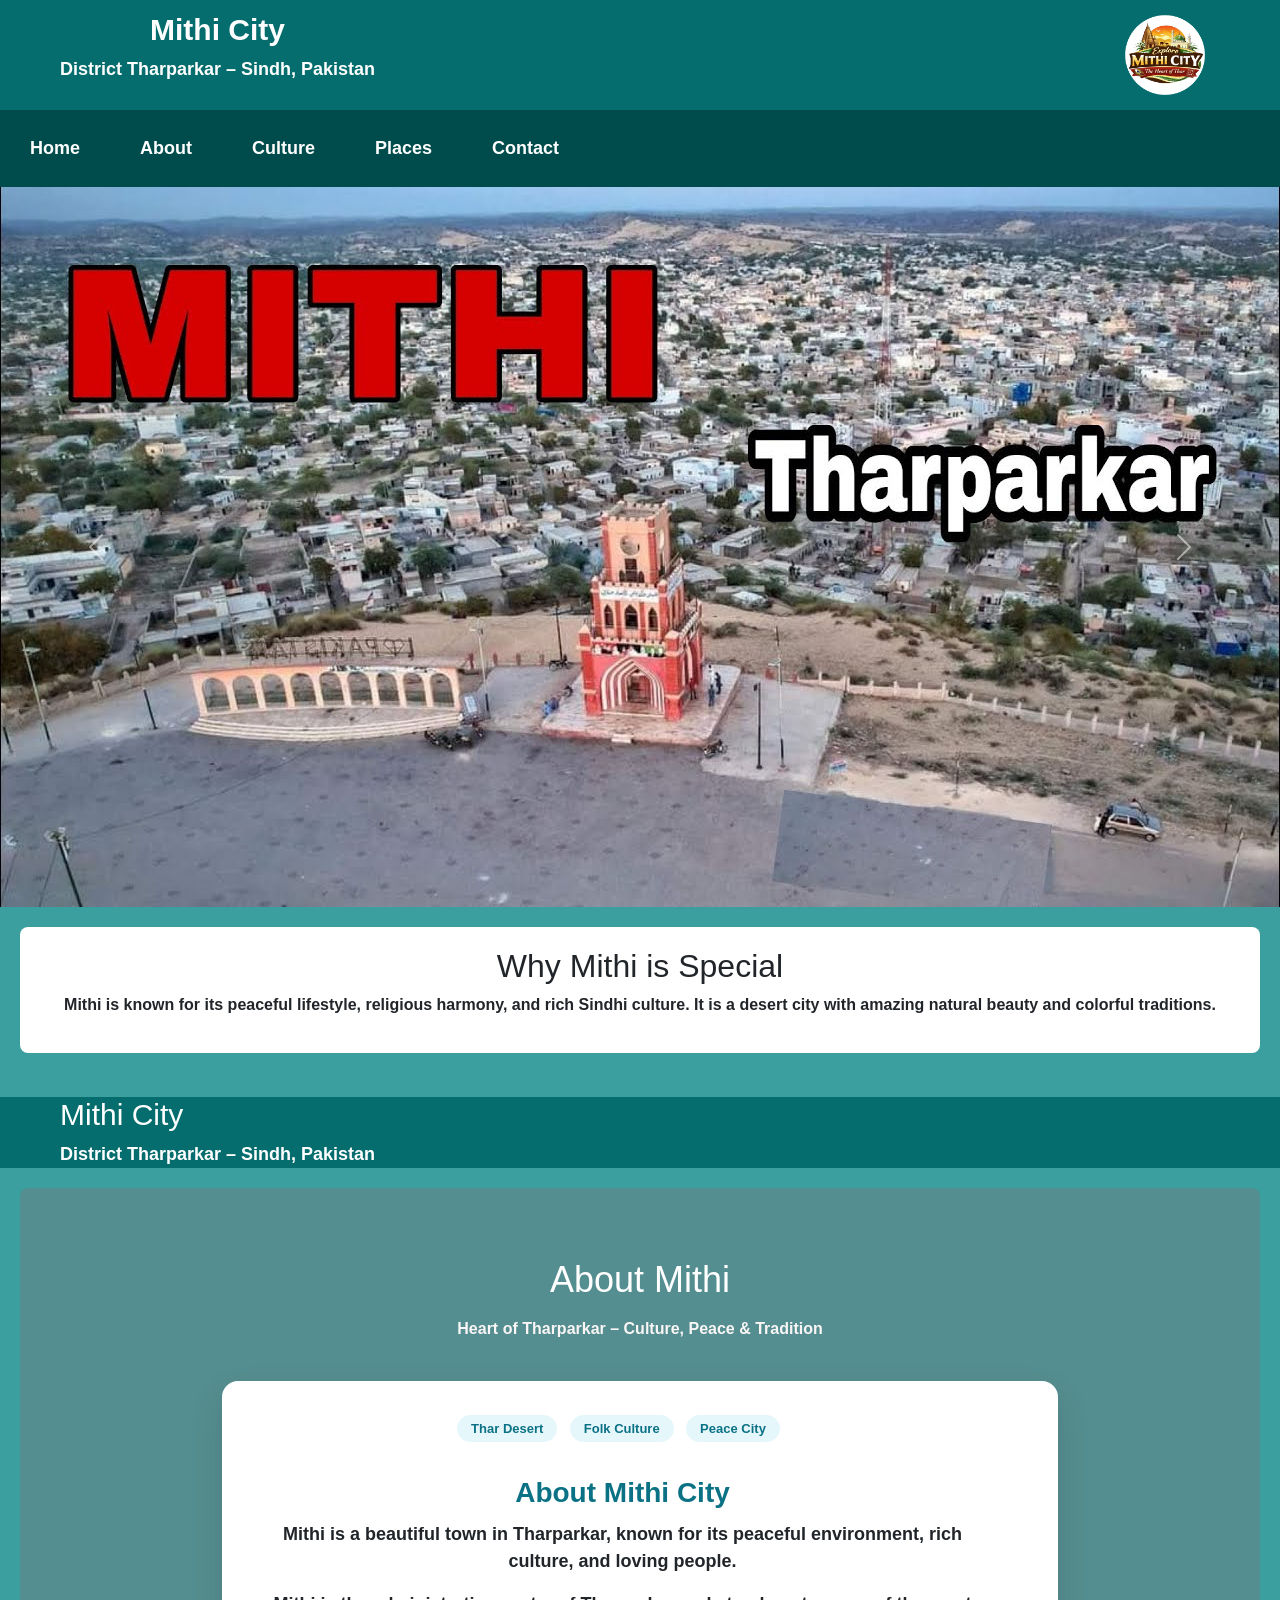
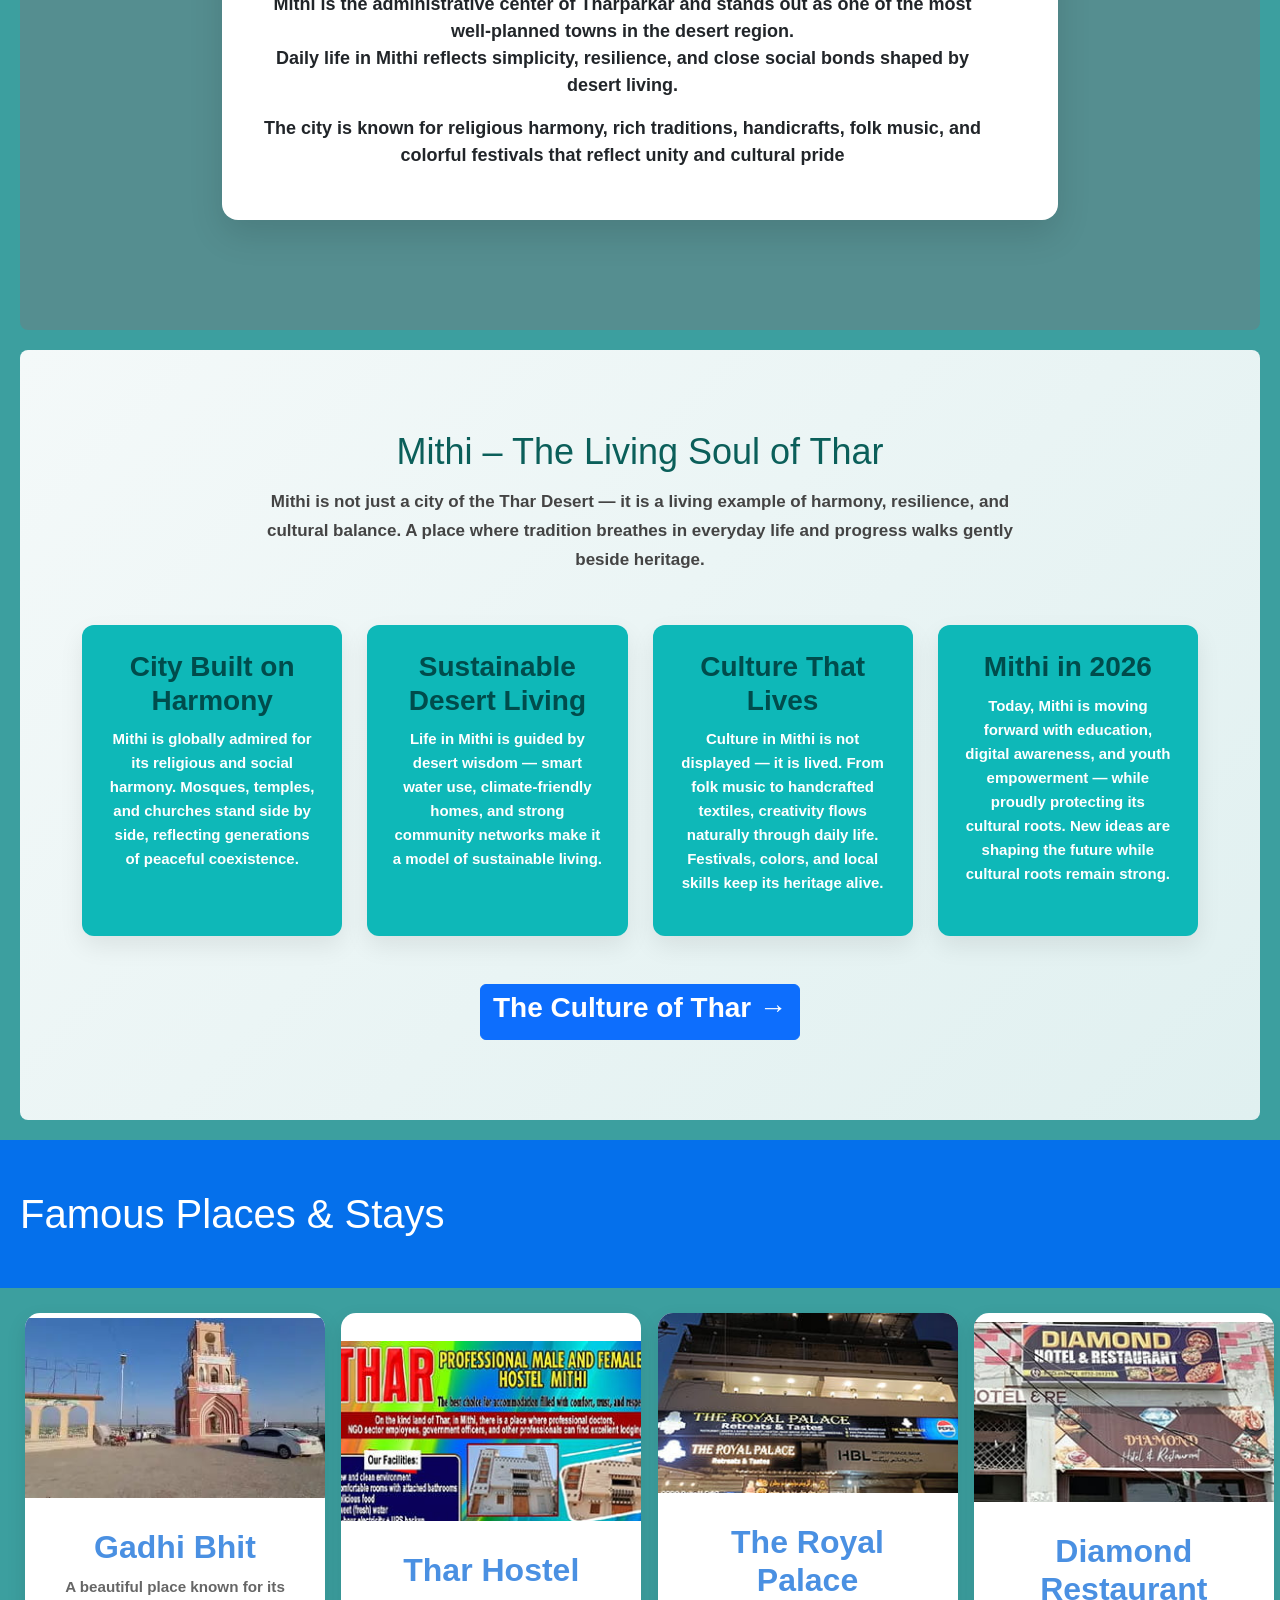
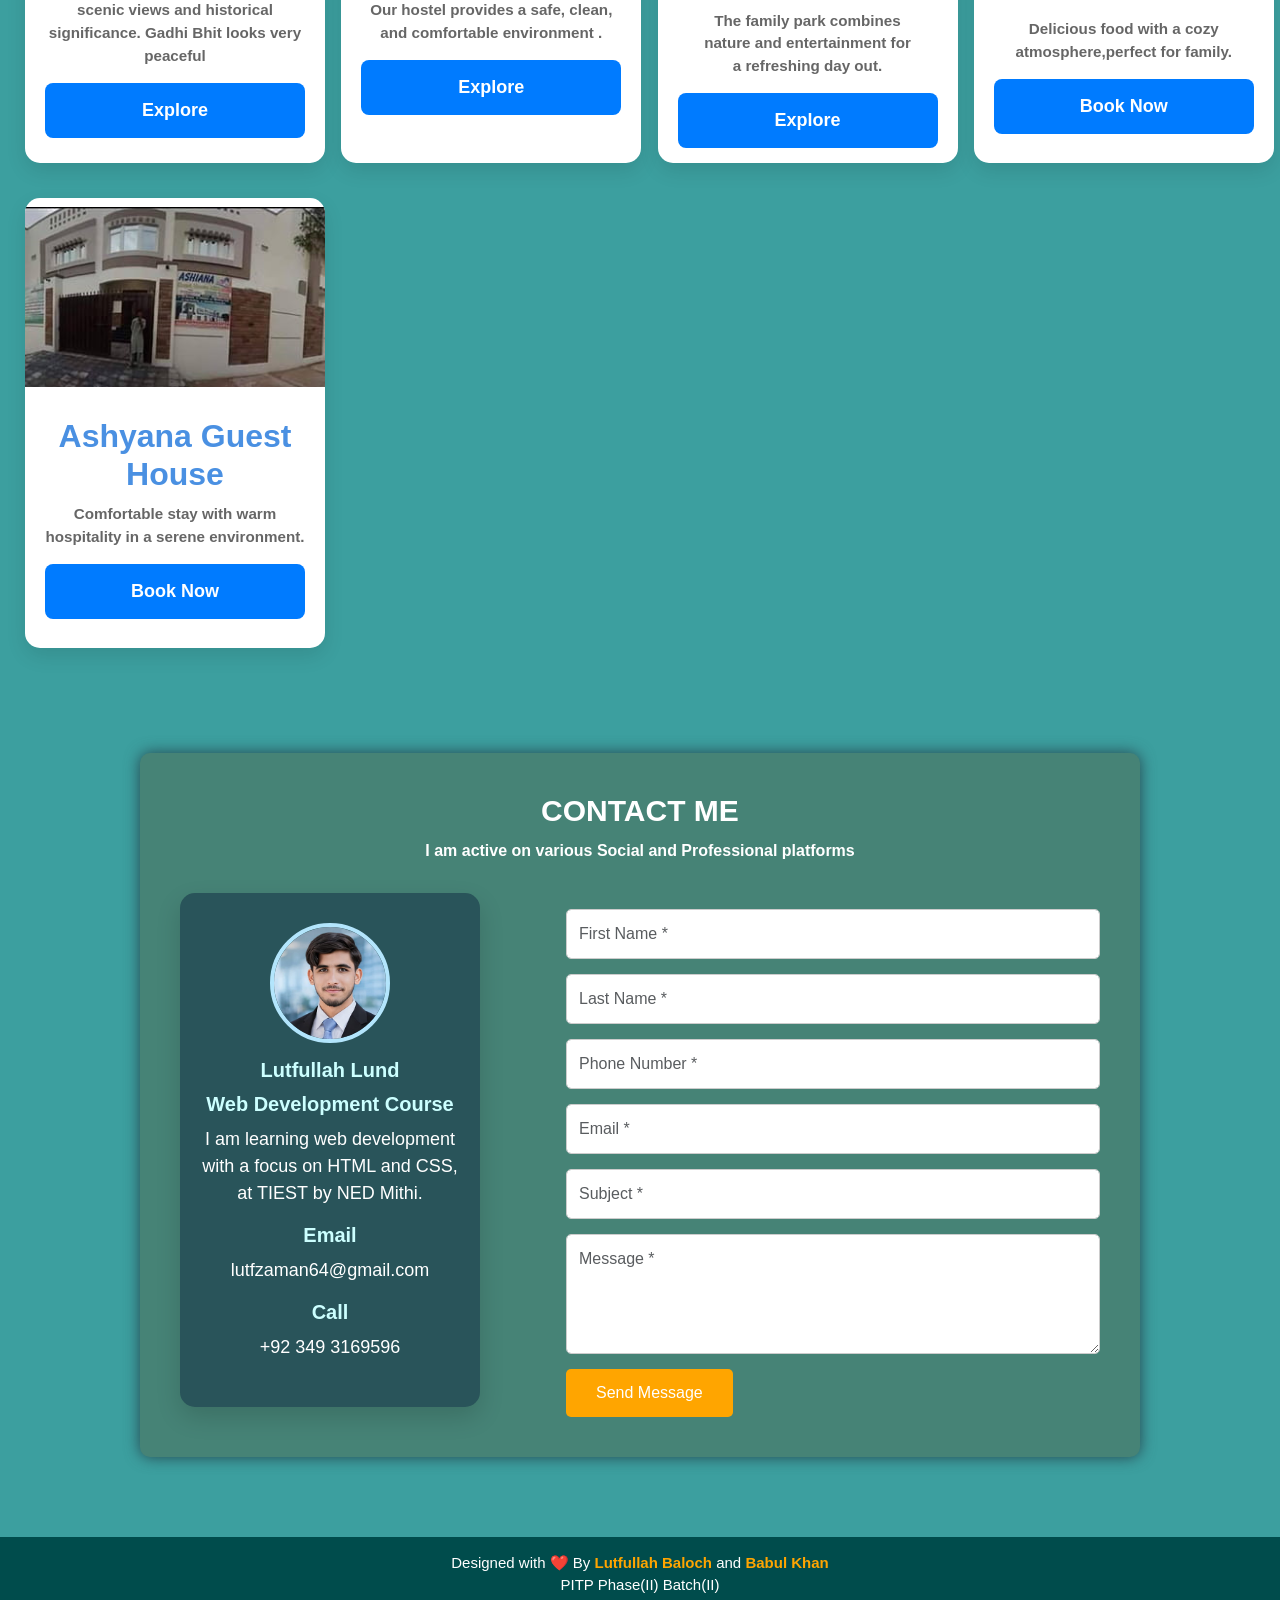
<file: index.html>
<!DOCTYPE html>
<html lang="en">

<head>
   <meta name="viewport" content="width=device-width, initial-scale=1.0">
    <meta charset="UTF-8">
    <meta property="og:site_name" content="Mithi Tharparkar">
    <meta property="og:title" content="Mithi Tharparkar">
    <meta property="og:description" content="Mithi City | Tharparkar Sindh">
    <meta property="og:image" content="https://mithithar.netlify.app/live.jpg">
    <title>Mithi Tharparkar</title>
    <link rel="stylesheet" href="style.css">
    <!-- Favicons -->
    <link href="./logo.png" rel="icon">
    <link href="./logo.png" rel="apple-touch-icon">
</head>

<body>

  <header class="header">
    <div class="header-text">
      <h1><b>Mithi City</h1>
      <p>District Tharparkar – Sindh, Pakistan</b></p>
    </div>
    <div class="header-img">
      <a href="#"><img src="logo.png" alt="Mithi Image"></a>
    </div>
  </header>


  <nav class="nav">
    <ul>

      <li><a href="#index">Home</a></li>
      <li><a href="#about">About</a></li>
      <li><a href="#cultures">Culture</a></li>
      <li><a href="#places">Places</a></li>
      <li><a href="#index1">Contact</a></li>

    </ul>

  </nav>
  <link href="https://cdn.jsdelivr.net/npm/bootstrap@5.3.2/dist/css/bootstrap.min.css" rel="stylesheet">
  <script src="https://cdn.jsdelivr.net/npm/bootstrap@5.3.2/dist/js/bootstrap.bundle.min.js"></script>

  <div id="demo" class="carousel slide" data-bs-ride="carousel">

    <div class="carousel-inner" id="index">

      <div class="carousel-item active">
        <img src="hero-1.jpg" alt="Los Angeles" class="d-block" style="width:100%">
      </div>
      <div class="carousel-item">
        <img src="hero-2.jpg" alt="Chicago" class="d-block" style="width:100%">
      </div>
      <div class="carousel-item">
        <img src="hero-3.jpg" alt="New York" class="d-block" style="width:100%">
      </div>
      <div class="carousel-item">
        <img src="hero-4.jpg" alt="Chicago" class="d-block" style="width:100%">
      </div>





    </div>

    <!-- Left and right controls/icons -->
    <button class="carousel-control-prev" type="button" data-bs-target="#demo" data-bs-slide="prev">
      <span class="carousel-control-prev-icon"></span>
    </button>

    <button class="carousel-control-next" type="button" data-bs-target="#demo" data-bs-slide="next">
      <span class="carousel-control-next-icon"></span>
    </button>

  </div>



  <section id="about-preview">
    <center>
      <h2>Why Mithi is Special</h2>
      <p><b>Mithi is known for its peaceful lifestyle, religious harmony, and rich Sindhi culture. It is a desert city
          with
          amazing natural beauty and colorful traditions.</b></p>
    </center>
  </section>


  <br>

  <body>
    <div class="header" id="about">
      <h1 id="about-box.html">Mithi City</h1>
      <p><b>District Tharparkar – Sindh, Pakistan </b></p>
    </div>
    <section class="about-section">

      <h2 class="section-title" style="color: white;">About Mithi</h2>
      <p class="section-subtitle">
        <b> Heart of Tharparkar – Culture, Peace & Tradition</b>
      </p>

      <div class="about-box">




        <div class="about-content">

          <div class="badges">
            <center>
              <span> <b>Thar Desert</span>
              <span> Folk Culture</span>
              <span> Peace City</b></span>
          </div>
          <br>

          <h3><b>About Mithi City</b></h3>
          <p class="logo1"><b>
              Mithi is a beautiful town in Tharparkar, known for its peaceful environment,
              rich culture, and loving people.

          </p>
          <p class="logo1"><b>
              Mithi is the administrative center of Tharparkar
              and stands out as one of the most
              well-planned towns in the desert region. <br>Daily
              life in Mithi reflects simplicity, resilience,
              and close social bonds shaped by desert living.

          </p>

          <p class="logo1">
            The city is known for religious harmony, rich traditions, handicrafts,
            folk music, and colorful festivals that reflect unity and cultural pride</center>
          </p>


        </div>
      </div>
    </section>
    <!-- Modern About Mithi Section -->
    <section class="mithi-modern">
      <div class="container">

        <h2 class="section-title">Mithi – The Living Soul of Thar</h2>
        <p class="section-intro">
          Mithi is not just a city of the Thar Desert — it is a living example of harmony,
          resilience, and cultural balance. A place where tradition breathes in everyday life
          and progress walks gently beside heritage.
        </p>

        <div class="mithi-grid">

          <div class="mithi-card fade-in">
            <h3> <b>City Built on <br> Harmony</b></h3>
            <p style="color:white ;"><b>
                Mithi is globally admired for its religious and social harmony.
                Mosques, temples, and churches stand side by side,
                reflecting generations of peaceful coexistence.</b>
            </p>
          </div>

          <div class="mithi-card fade-in">
            <h3> <b>Sustainable Desert Living</b></h3>
            <p style="color: white;"><b>
                Life in Mithi is guided by desert wisdom — smart water use,
                climate-friendly homes, and strong community networks
                make it a model of sustainable living.</b>
            </p>
          </div>

          <div class="mithi-card fade-in">
            <h3><b>Culture That Lives</b></h3>
            <p style="color: white;"><b>
                Culture in Mithi is not displayed — it is lived.
                From folk music to handcrafted textiles,
                creativity flows naturally through daily life.
                Festivals, colors, and local skills keep its heritage alive.</b>
            </p>
          </div>

          <div class="mithi-card fade-in">
            <h3> <b>Mithi in 2026</b></h3>
            <p style="color: white;">
              <regular>
                Today, Mithi is moving forward with education,
                digital awareness, and youth empowerment —
                while proudly protecting its cultural roots.
                New ideas are shaping the future while cultural roots remain strong.</regular>
            </p>
          </div>

        </div>
        <br><br>
        <div class="container"></div>
        <button class="btn btn-primary" onclick="showCulture()"><b>
            <h3 id="cultures"> The Culture of Thar →
          </b></h3></button></a>
        <section id="culture" style="display:none;">
          <section class="culture-section" id="culture">
            <div class="culture-overlay">
              <h1>Mithi Tharparkar Culture</h1>
              <p id="logo">

                Mithi Tharparkar, a region in Sindh, is famous for its Sufi mindset,
                love, peace, and hospitality. The people here have<br> preserved centuries-old
                traditions to this day,where life is based on simplicity, morality, and respect.
              </p>

              <div class="culture-box">
                <div class="box">
                  <img src="Life style.jpg">
                  <h2>Traditional Lifestyle</h2>
                  <p id="logo1">
                    The desert, camels, and natural scenery make the beauty here even more memorable.
                  </p>
                </div>

                <div class="box">
                  <img src="Thar Desert.jpg">
                  <h2>Desert Beauty</h2>
                  <p id="logo1">
                    The sandy desert, camels, and natural scenery make the beauty here even more memorable.
                  </p>
                </div>

                <div class="box">
                  <img src="music festival .jpg">
                  <h2>Music & Festivals</h2>
                  <p id="logo1">
                    Dhol, Sufi poetry, local dances, and fairs are an important part of Tharparkar’s culture, bringing
                    joy to the people.
                  </p>
                </div>
              </div>
            </div>
          </section>
        </section>



      </div>
    </section>

    <body id="home">
      <header id="places">
        <h1>Famous Places & Stays</h1>
      </header>

      <div class="places-container">
        <!-- Place 1 -->
        <div class="place-card">
          <img src="gadhi.jpg" alt="Gadhi Bhit">
          <div class="place-card-content">
            <h2><b>Gadhi Bhit</b></h2>
            <p>A beautiful place known for its scenic views and historical significance.
              Gadhi Bhit looks very peaceful</p>
            <a href="https://share.google/ywDGxWee98UJ4jcrx" target="_blank" class="explore-btn">
              Explore
            </a>
          </div>
        </div>

        <!-- Place 2 -->
        <div class="place-card">
          <img src="thar.jpg" alt="Thar Professional Hostel ">
          <div class="place-card-content">
            <h2><b>Thar Hostel</b></h2>
            <p><b>Our hostel provides a safe, clean, and comfortable environment
                .</b></p>
            <a href="https://tharhostel.vercel.app/" target="_blank" class="explore-btn">
              Explore
            </a>
          </div>
        </div>

        <!-- Place 3 -->
        <div class="place-card">
          <img src="rp.jpg" alt="Family Park">
          <div class="place-card-content">
            <h2><b>The Royal Palace</b></h2><b>
              <p>The family park combines <br>nature and entertainment for <br> a refreshing day out.
            </b></p>
            <a href="https://www.facebook.com/100087634849136/videos/1418515609057260/?app=fbl" target="_blank" class="
      explore-btn">
              Explore
            </a>
          </div>
        </div>

        <!-- Place 4 -->
        <div class="place-card">
          <img src="diamond.jpg" alt="Diamond Restaurant">
          <div class="place-card-content">
            <h2><b>Diamond Restaurant</b></h2><b>
              <p>Delicious food with a cozy atmosphere,perfect for family. </p>
              <a href="https://diamondthar.netlify.app/" target="_blank" class="
      explore-btn">
                Book Now
              </a>
          </div>
        </div>

        <!-- Place 5-->
        <div class="place-card">
          <img src="ashiana.jpg" alt="Desert Guest House">
          <div class="place-card-content">
            <h2><b>Ashyana Guest House</b></h2>
            <p>Comfortable stay with warm hospitality in a serene environment.</p>
            <a href="https://web.facebook.com/p/Ashiana-GUEST-HOUSE-MITHI-100066490090677/" target="_blank"
              class="explore-btn">
              Book Now
            </a>
          </div>
        </div>
      </div>




      <div class="contact-section">
        <div class="contact-title">
          <h2>CONTACT ME</h2>
          <p style="color: white;"><b>I am active on various Social and Professional platforms</b></p>
        </div>

        <div class="contact-box">

          <!-- LEFT -->
          <div class="left-box">
            <div class="contact-container">
              <div class="intro-card" id="index1">
                <img src="Lutf4.jpg" class="intro-img" alt="Profile Photo">
                <h3>Lutfullah Lund</h3>
                <h3>Web Development Course</h3>
                <p>I am learning web development with a focus on HTML and CSS, at TIEST by NED Mithi.</p>
                <h3>Email</h3>
                <p>lutfzaman64@gmail.com</p>
                <h3>Call</h3>
                <p>+92 349 3169596</p>
              </div>
            </div>
          </div>

          <!-- RIGHT -->
          <div class="right-box">
            <form action="https://formspree.io/f/xwvlwgbq" method="POST" role="form" class="php-email-form">
              <div class="form-group mt-3">
                <input type="text" name="firstName" class="form-control" id="name" placeholder="First Name *"
                  minlength="4" autocomplete="off" required>
                <input type="text" name="lastName" class="form-control" id="name" placeholder="Last Name *"
                  minlength="4" autocomplete="off" required>
                <input type="phone number" name="phone" class="form-control" id="name" placeholder="Phone Number *"
                  minlength="4" autocomplete="off" required>
                <input type="email address" class="form-control" name="email" id="email" placeholder="Email *"
                  autocomplete="off" required>
                <input type="text" class="form-control" name="subject" id="subject" placeholder="Subject *"
                  minlength="5" autocomplete="off" required>
                <textarea class="form-control" name="message" rows="6" placeholder="Message *" minlength="3"
                  autocomplete="off" required></textarea>
              </div>
              <button type="submit" class="btn btn-primary">Send Message</button>
              <input type="hidden" name="_next" value="../Thankyou/index.html">
            </form>
          </div>

        </div>

      </div>
      <footer id="footer">
        <p id="fonts">Designed with ❤️ By <a href="https://lutfullahbaloch.netlify.app" target="_blank"> Lutfullah Baloch </a> and <a href="https://devbabul.vercel.app" target="_blank">Babul Khan</a> <br> PITP Phase(II) Batch(II)</p>
      </footer>

      <script src="https://cdn.jsdelivr.net/npm/bootstrap@4.6.2/dist/js/bootstrap.bundle.min.js"></script>
      <script src="https://devbabul.vercel.app/contactor/contactscript.js"></script>
      <script>
        const cards = document.querySelectorAll('.fade-in');

        const observer = new IntersectionObserver(entries => {
          entries.forEach(entry => {
            if (entry.isIntersecting) {
              entry.target.classList.add('show');
            }
          });
        });

        cards.forEach(card => {
          observer.observe(card);
        });



        function showCulture() {
          document.getElementById("culture").style.display = "block";
          document.getElementById("culture").scrollIntoView({ behavior: "smooth" });
        }
      </script>
    </body>

</html>
</file>
<file: style.css>
body {
    margin: 0;
    font-family: Arial, sans-serif;
    background: #f4f6f8;
  }

  header {
    display: flex;
    justify-content: space-between;
    align-items: center;
    background: #006666;
    color: white;
    padding: 30px;
  }

  .header-img img {
    margin: 15px;
    width: 80px;
    border-radius: 5px;
  }

  nav {
    background: #004c4c;
    text-align: center;
    padding: 10px;
  }

  nav a {
    color: white;
    margin: 0 15px;
    text-decoration: none;
    font-weight: bold;
  }

  section {
    background: white;
    margin: 20px;
    padding: 20px;
    border-radius: 8px;
  }


  #mithi {
    font-size: large;
    font-family: Georgia, 'Times New Roman', Times, serif;
  }

  .nav {
    width: 100%;
    background-color: #004c4c;

  }

  .nav ul {
    list-style: none;
    display: flex;
    justify-content: center;
    align-items: center;
    text-align: center;
    gap: 30px;
    padding: 15px;
    margin: 0;
  }

  .nav ul li a {
    text-decoration: none;
    color: white;
    font-size: 18px;
  }

  #1m {
    font-family: 'Segoe UI', Tahoma, Geneva, Verdana, sans-serif;
  }

  .nav a:hover {
    text-decoration: underline;
  }

  body {
    margin-top: 60px;
  }

  html {
    scroll-behavior: smooth;
  }

  body {
    margin: 0;
  }

  #12 {
    background-color: #1b4688;
    margin: 0;
    font-family: Arial, Helvetica, sans-serif;


  }

  /* Top Header same as your theme */
  .header {
    background: #056d6d;
    color: white;
    padding: 0px 60px 0px 60px;
  }

  .header h1 {
    margin: 0;
    font-size: 30px;
  }

  .header p {
    font-family: Impact, Haettenschweiler, 'Arial Narrow Bold', sans-serif;
    font-size: 18px;
    margin-top: 8px;
  }

  /* ABOUT SECTION */

  .about-box {
    width: 85%;
    margin: 40px auto;
    background: rgb(165, 216, 14);
    border-radius: 10px;
    padding: 30px;
    box-shadow: 0 5px 20px rgba(0, 0, 0, .2);
  }

  .about-title {
    text-align: center;
    font-size: 35px;
    font-weight: 700;
    color: #056d6d;
    margin-bottom: 10px;
  }

  .line {
    width: 100px;
    height: 4px;
    background: #497e7e;
    margin: 5px auto 25px auto;
    border-radius: 10px;
  }

  .about-section {
    padding: 70px 10%;
    background: #588d8fe3;
  }

  .section-title {

    text-align: center;
    font-size: 34px;
    color: #f6f9fa;
  }

  .section-subtitle {
    text-align: center;
    color: #faf6f6;
    margin: 10px 0 40px;
  }

  .about-box {
    background: #fff;
    border-radius: 16px;
    padding: 35px;
    display: flex;
    gap: 35px;
    box-shadow: 0 15px 35px rgba(0, 0, 0, 0.12);
    transition: 0.3s ease;
  }

  .about-box:hover {
    transform: translateY(-5px);
  }

  .about-image {
    overflow: hidden;
    border-radius: 14px;
  }

  .about-image img {
    width: 320px;
    transition: 0.4s;
  }

  .about-image img:hover {
    transform: scale(1.08);
  }

  .badges {
    margin-bottom: 12px;
  }

  .badges span {
    background: #e6f7fb;
    color: #0b7285;
    padding: 6px 14px;
    border-radius: 20px;
    margin-right: 8px;
    font-size: 13px;
  }

  .about-content h3 {
    color: #0b7285;
    margin-bottom: 12px;
    text-align: center;

  }

  .about-content p {
    font-family: Arial;
    text-align: center;
  }

  .about-points {
    list-style: none;
    margin-top: 15px;
  }



  @media(max-width:768px) {
    .about-box {
      flex-direction: column;
      text-align: center;
    }

    .about-image img {
      width: 100%;
      height: 100%;
      object-fit: cover;
    }

    .about-image {
      width: 320px;
      height: 240px;
    }
  }

  .mithi-modern {
    background: #f4f9f9;
    padding: 80px 20px;
    font-family: 'Segoe UI', sans-serif;
  }

  .container {
    max-width: 1100px;
    margin: auto;
    text-align: center;
  }

  .section-title {
    font-size: 36px;
    color: #0b5f5a;
    margin-bottom: 15px;
  }

  .section-intro {
    font-size: 17px;
    color: #444;
    max-width: 750px;
    margin: 0 auto 50px;
    line-height: 1.7;
  }

  .mithi-grid {
    display: grid;
    grid-template-columns: repeat(auto-fit, minmax(240px, 1fr));
    gap: 25px;
  }

  .mithi-card {
    background: #0eb8b8;
    padding: 25px;
    border-radius: 12px;
    box-shadow: 0 10px 25px rgba(0, 0, 0, 0.08);
    transition: transform 0.3s ease;
  }

  .mithi-card:hover {
    transform: translateY(-8px);
  }

  .mithi-card h3 {
    color: #004c4c;
    font-weight: bolder;
    margin-bottom: 10px;
  }

  .mithi-card p {
    color: white;
    font-size: 15px;
    line-height: 1.6;
    font-size: regular;

  }

  .mithi-btn {
    display: inline-block;
    margin-top: 45px;
    padding: 14px 35px;
    background: #0b5f5a;
    color: #fff;
    text-decoration: none;
    border-radius: 30px;
    font-size: 16px;
    transition: background 0.3s ease;
  }

  .mithi-btn:hover {
    background: #094c48;
  }

  /* Animation */
  .fade-in {
    opacity: 0;
    transform: translateY(20px);
    transition: all 0.8s ease;
  }

  .fade-in.show {
    opacity: 1;
    transform: translateY(0);
  }

  body {
    background-color: #0b7285;
  }

  .mithi-modern {
    background: linear-gradient(135deg, #f4f9f9, #e0f0f0) !important;
    color: #0b5f5a !important;
    padding: 80px 20px;
    font-family: 'Segoe UI', sans-serif;
  }

  .logo1 {
    font-family: 'Times New Roman', Times, serif;
    font-size: large;

  }

  #home {
    background-color: #3c9f9f;
  }

  header {
    text-align: center;
    padding: 50px 20px;
    background: #0570eb;
    color: white;
  }

  header h1 {
    margin: 0;
    font-size: 2.5rem;
  }

  .places-container {
    display: flex;
    flex-wrap: wrap;
    justify-content: center;
    gap: 10px;
    padding: 10px 10px;
  }

  .place-card {
    background: white;
    border-radius: 15px;
    box-shadow: 0 8px 20px rgba(0, 0, 0, 0.1);
    overflow: hidden;
    width: 300px;
    transition: transform 0.3s, box-shadow 0.3s;
    position: relative;
    margin: 10px;
  }

  .place-card:hover {
    transform: translateY(-10px);
    box-shadow: 0 15px 30px rgba(0, 0, 0, 0.2);
  }

  .place-card img {
    width: 100%;
    height: 200px;
    object-fit: cover;
  }

  .place-card-content {
    padding: 20px;
    text-align: center;
  }

  .place-card-content h2 {
    margin: 10px 0;
    color: #4a90e2;
  }

  .place-card-content p {
    font-size: 0.95rem;
    color: #666;
    margin-bottom: 15px;
  }

  .place-card-content button {
    background: #4a90e2;
    color: white;
    border: none;
    padding: 10px 20px;
    border-radius: 8px;
    cursor: pointer;
    font-size: 0.95rem;
    transition: background 0.3s;

  }















  .place-card-content button:hover {
    background: #357ABD;
  }










  .places-container {
    display: grid;
    grid-template-columns: repeat(auto-fit, minmax(250px, 1fr));
    gap: 15px;
    padding: 15px;
    justify-content: center;
  }

  .place-card {
    height: 450px;
    align-content: center;
  }


  .explore-btn {
    display: block;
    width: 100%;
    padding: 12px;
    text-align: center;
    background: #007bff;
    color: white;
    border-radius: 8px;
    text-decoration: none;
    font-size: 16px;
  }



  .place-card img {
    height: 180px;
  }

  .explore-btn {
    font-size: 18px;
    padding: 14px;
  }


  @media(max-width: 600px) {
    .places-container {
      flex-direction: column;
      align-items: center;
    }
  }


  .culture-section {
    background: url('culture.jpg');
    background-size: cover;
    background-position: center;
    max-width: 1200px;
    margin: auto;
    padding: 20px 0;
  }

  .culture-overlay {
    width: 90%;
    margin: auto;
    background: linear-gradient(to bottom, #000000d0, #000000b0);
    padding: 50px;
    color: white;
    text-align: center;
    border-radius: 20px;
    border: 1px solid #ffffff30;
  }

  .culture-overlay .title {
    font-size: 45px;
    margin-bottom: 10px;
    letter-spacing: 2px;
    color: #ffd27f;
  }

  .culture-overlay .intro {
    width: 70%;
    margin: auto;
    font-size: 18px;
    opacity: .9;
  }

  .culture-box {
    display: flex;
    justify-content: center;
    gap: 25px;
    margin-top: 40px;
    flex-wrap: wrap;
  }

  .box {
    width: 300px;
    background: #ffffff1a;
    padding: 15px;
    border-radius: 15px;
    backdrop-filter: blur(6px);
    transition: 0.4s;
    border: 1px solid #ffffff3a;
    box-shadow: 0 0 15px #00000070;
  }

  .box img {
    width: 100%;
    border-radius: 12px;
    height: 200px;
    object-fit: cover;
  }

  .box h2 {
    margin: 10px 0;
    color: #ffd27f;
    font-size: 22px;
  }

  .box p {
    font-size: 15px;
  }

  .box:hover {
    transform: translateY(-10px) scale(1.02);
    background: #ffffff30;
  }

  /* Responsive */
  @media(max-width:800px) {
    .intro {
      width: 95%;
    }
  }

  #logo {
    font-size: larger;
    color: burlywood;

  }

  #logo1 {
    font-size: larger;

  }


  .intro-container {
    display: flex;
    justify-content: center;
    gap: 30px;
    padding: 80px 0px;
    flex-wrap: wrap;
  }

  .intro-container {
    margin-bottom: 100px;
  }

  .intro-container {
    padding-bottom: 0;
    margin-bottom: 0;
  }

  .intro-card {
    background: #29545a;
    color: white;
    width: 300px;
    padding: 30px 20px;
    text-align: center;
    border-radius: 15px;
    box-shadow: 0 10px 25px rgba(0, 0, 0, 0.15);
    transition: transform 0.3s ease;
  }

  .intro-card:hover {
    transform: translateY(-10px);
  }

  .intro-img {
    width: 120px;
    height: 120px;
    border-radius: 50%;
    object-fit: cover;
    margin-bottom: 15px;
    border: 4px solid #B3E5FC;
  }

  .intro-card h3 {
    font-size: 20px;
    color: #CCffff;
    margin-bottom: 10px;
    font-weight: bold;
  }

  .intro-card p {
    font-weight: normal;
    font-size: 18px;
    color: #FFF;
  }






  @media(max-width:768px) {
    .intro-container {
      flex-direction: column;
    }
  }



  footer {
    background: #004c4c;
    color: white;
    text-align: center;
    padding: 15px;
  }

  footer p {
    font-size: 15px;
    font-weight: normal;
  }

  footer p a {
    color: orange;
    text-decoration: none;
    font-weight: bold;
  }

  * {
    margin: 0;
    padding: 0;
    box-sizing: border-box;
    font-family: Arial, Helvetica, sans-serif;
  }

  body {
    background: #46695f;
  }

  .contact-section {
    width: 90%;
    max-width: 1000px;
    background: #468376;
    margin: 80px auto;
    padding: 40px;
    border-radius: 10px;
    box-shadow: 0 0 15px #27454e;
  }

  .contact-title {
    text-align: center;
    margin-bottom: 30px;
  }

  .contact-title h2 {
    font-size: 30px;
    font-weight: bold;
    color: white;

  }

  .contact-title p {
    color: #777;
    margin-top: 10px;
  }

  .contact-box {
    display: flex;
    gap: 30px;
    align-items: stretch;
  }

  /* LEFT SIDE */

  .left-box {
    width: 40%;
    display: flex;
  }

  .info-box {
    background: #fafafa;
    padding: 20px;
    border-radius: 8px;
    margin-bottom: 20px;
    border-left: 4px solid orange;
  }

  .info-box h4 {
    margin-bottom: 5px;
  }

  .social-icons i {
    font-size: 20px;
    margin-right: 10px;
    color: orange;
    cursor: pointer;
  }

  /* RIGHT SIDE */

  .right-box {
    width: 60%;
    display: flex;
    flex-direction: column;
  }

  .right-box input,
  .right-box textarea {
    width: 100%;
    padding: 12px;
    margin-bottom: 15px;
    border-radius: 5px;
    border: 1px solid #ccc;
    outline: none;
  }

  .right-box textarea {
    height: 120px;
  }

  .right-box button {
    padding: 12px 30px;
    background: orange;
    color: white;
    border: none;
    border-radius: 5px;
    cursor: pointer;
    font-size: 16px;
  }

  .right-box button:hover {
    background: darkorange;
  }

  /* RESPONSIVE */

  @media(max-width:800px) {
    .contact-box {
      flex-direction: column;
    }

    .left-box,
    .right-box {
      width: 100%;
    }
  }
</file>
